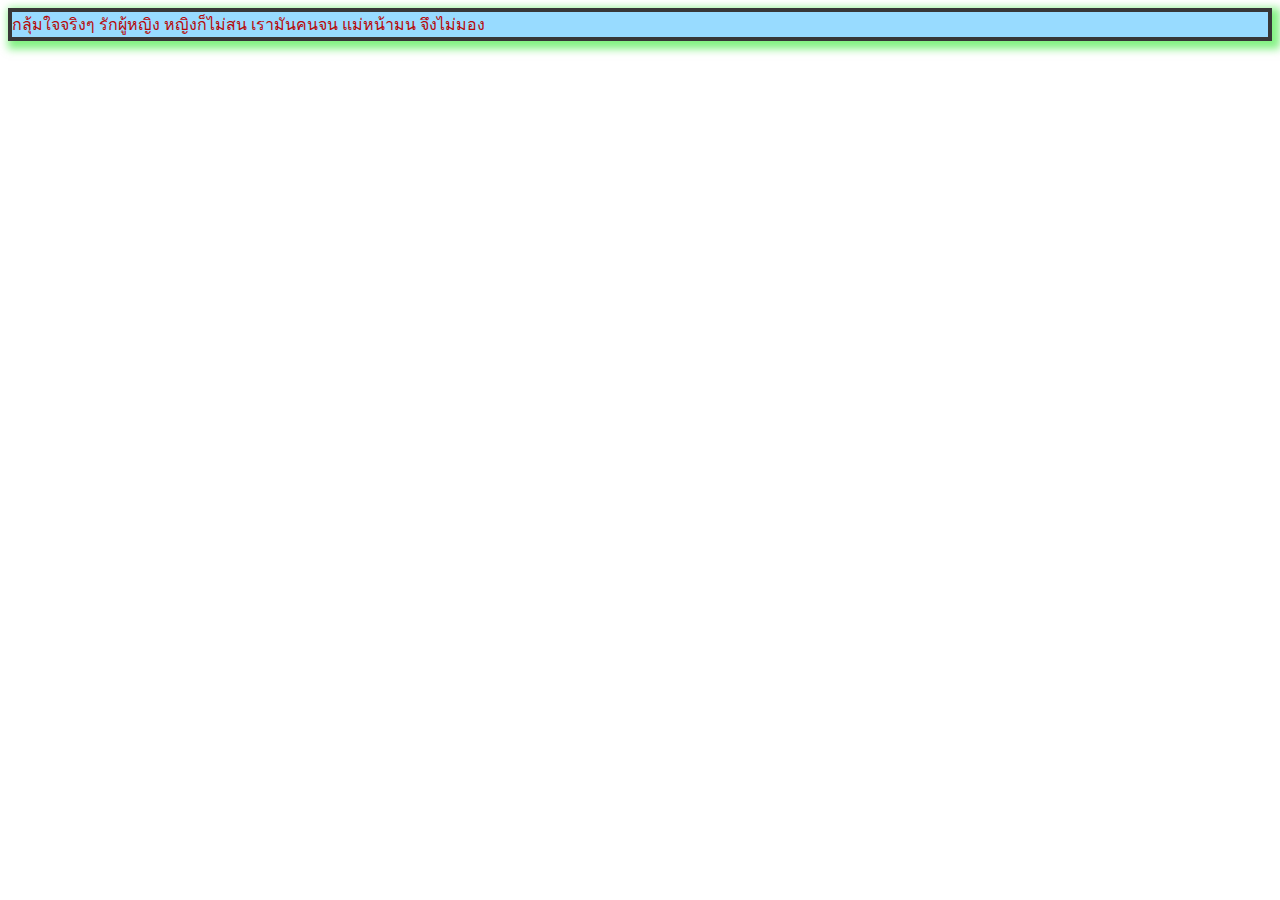
<file: index.html>
<html>
    <head>
        <title> Index </title>
        <link rel="stylesheet" href="styles.css">
    </head>
    <body>
        <div class="textbox">
            กลุ้มใจจริงๆ รักผู้หญิง หญิงก็ไม่สน
            เรามันคนจน แม่หน้ามน จึงไม่มอง
        </div>
    </body>
</html>
</file>
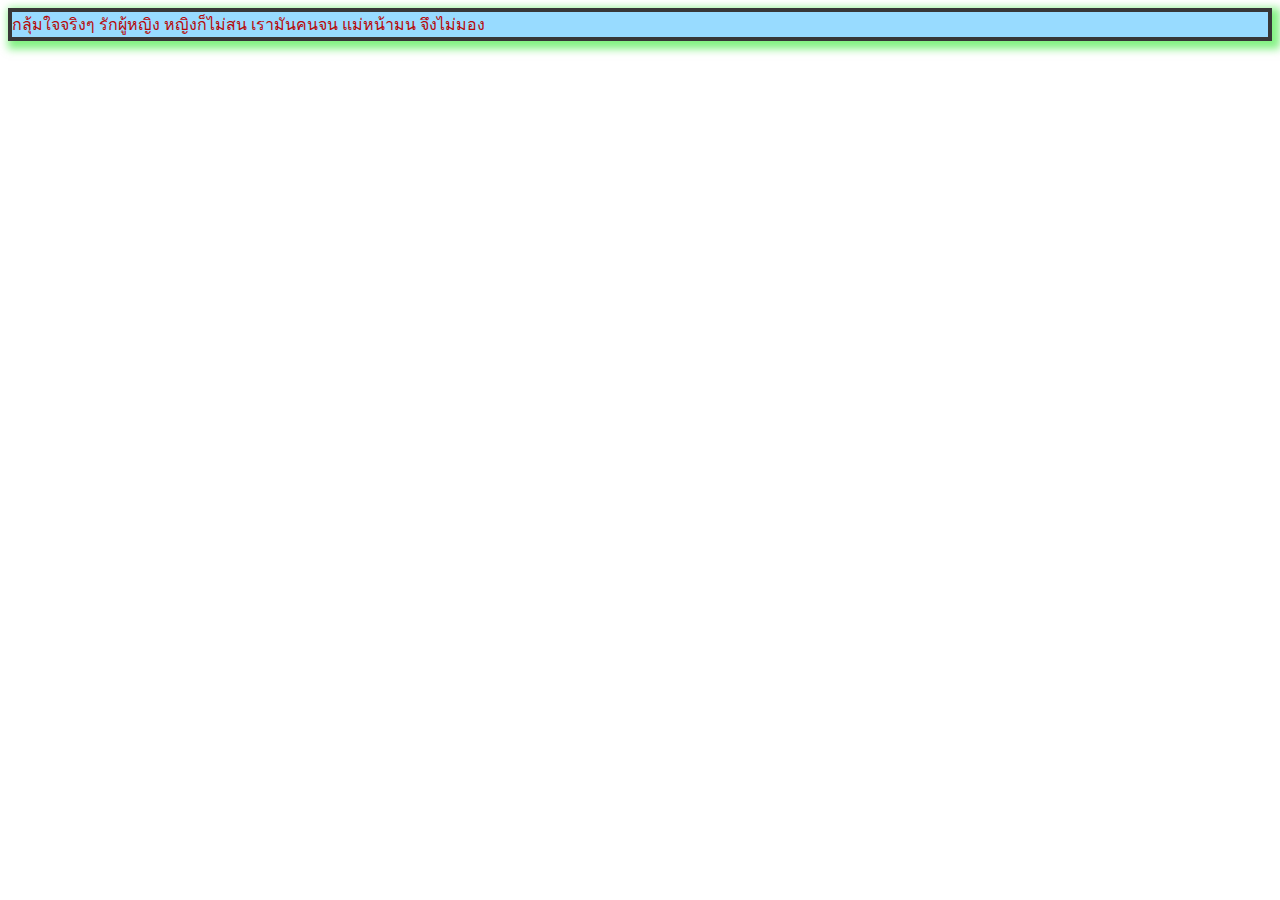
<file: index.html1.html>
<html>
    <head>
        <title> Index </title>
        <link rel="stylesheet" href="styles.css">
    </head>
    <body>
        <div class="textbox">
            กลุ้มใจจริงๆ รักผู้หญิง หญิงก็ไม่สน
            เรามันคนจน แม่หน้ามน จึงไม่มอง
        </div>
    </body>
</html>
</file>
<file: styles.css>
.textbox { 
    color: rgb(181, 9, 9);
    background-color:  rgb(152, 219, 255);
    border: 4px solid  rgb(55, 55, 55);
    box-shadow: 4px 4px 8px 4px rgba(9, 230, 9, 0.502);
}
</file>
